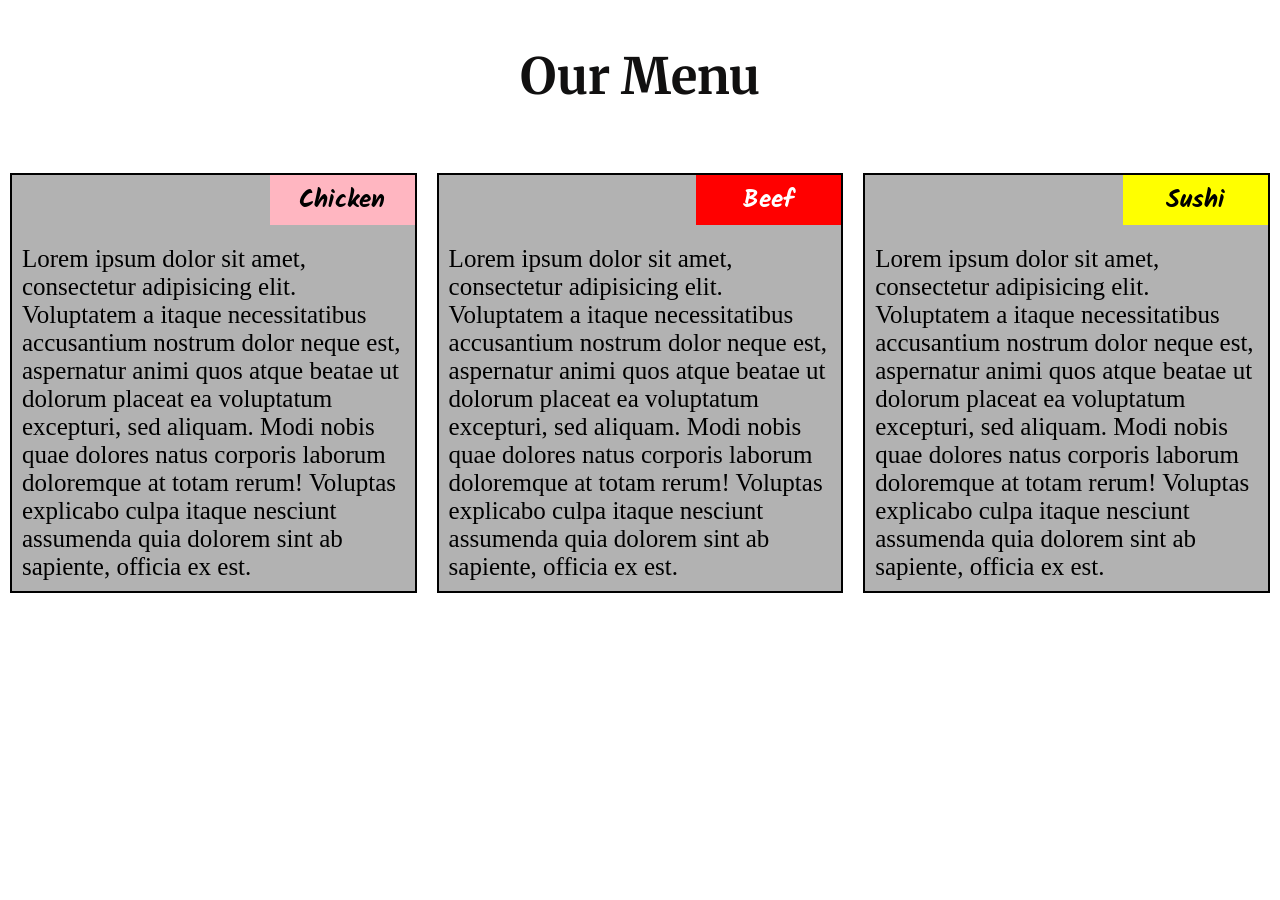
<file: Module2-Solution/index.html>
<!DOCTYPE html>
<html lang="en">

<head>
    <meta charset="UTF-8">
    <meta http-equiv="X-UA-Compatible" content="IE=edge">
    <meta name="viewport" content="width=device-width, initial-scale=1.0">
    <title>Assignment Solution for Module 2</title>
    <link rel="stylesheet" href="CSS/styles.css">
</head>

<body>
    <h1>Our Menu</h1>


    <div class="col-large4 col-medium-6 small-12">
        <div class="box">
            <p class="content-name" id="name1">
                Chicken
            </p>
            <p class="main-para">
                Lorem ipsum dolor sit amet, consectetur adipisicing elit. Voluptatem a itaque necessitatibus accusantium nostrum dolor neque est, aspernatur animi quos atque beatae ut dolorum placeat ea voluptatum excepturi, sed aliquam. Modi nobis quae dolores natus
                corporis laborum doloremque at totam rerum! Voluptas explicabo culpa itaque nesciunt assumenda quia dolorem sint ab sapiente, officia ex est.
            </p>
        </div>
    </div>
    <div class="col-large4 col-medium-6 small-12">
        <div class="box">
            <p class="content-name" id="name2">
                Beef
            </p>
            <p class="main-para">
                Lorem ipsum dolor sit amet, consectetur adipisicing elit. Voluptatem a itaque necessitatibus accusantium nostrum dolor neque est, aspernatur animi quos atque beatae ut dolorum placeat ea voluptatum excepturi, sed aliquam. Modi nobis quae dolores natus
                corporis laborum doloremque at totam rerum! Voluptas explicabo culpa itaque nesciunt assumenda quia dolorem sint ab sapiente, officia ex est.
            </p>
        </div>
    </div>
    <div class="col-large4 col-medium-12 small-12">
        <div class="box">
            <p class="content-name" id="name3">
                Sushi
            </p>
            <p class="main-para">
                Lorem ipsum dolor sit amet, consectetur adipisicing elit. Voluptatem a itaque necessitatibus accusantium nostrum dolor neque est, aspernatur animi quos atque beatae ut dolorum placeat ea voluptatum excepturi, sed aliquam. Modi nobis quae dolores natus
                corporis laborum doloremque at totam rerum! Voluptas explicabo culpa itaque nesciunt assumenda quia dolorem sint ab sapiente, officia ex est.
            </p>
        </div>
    </div>


</body>

</html>
</file>
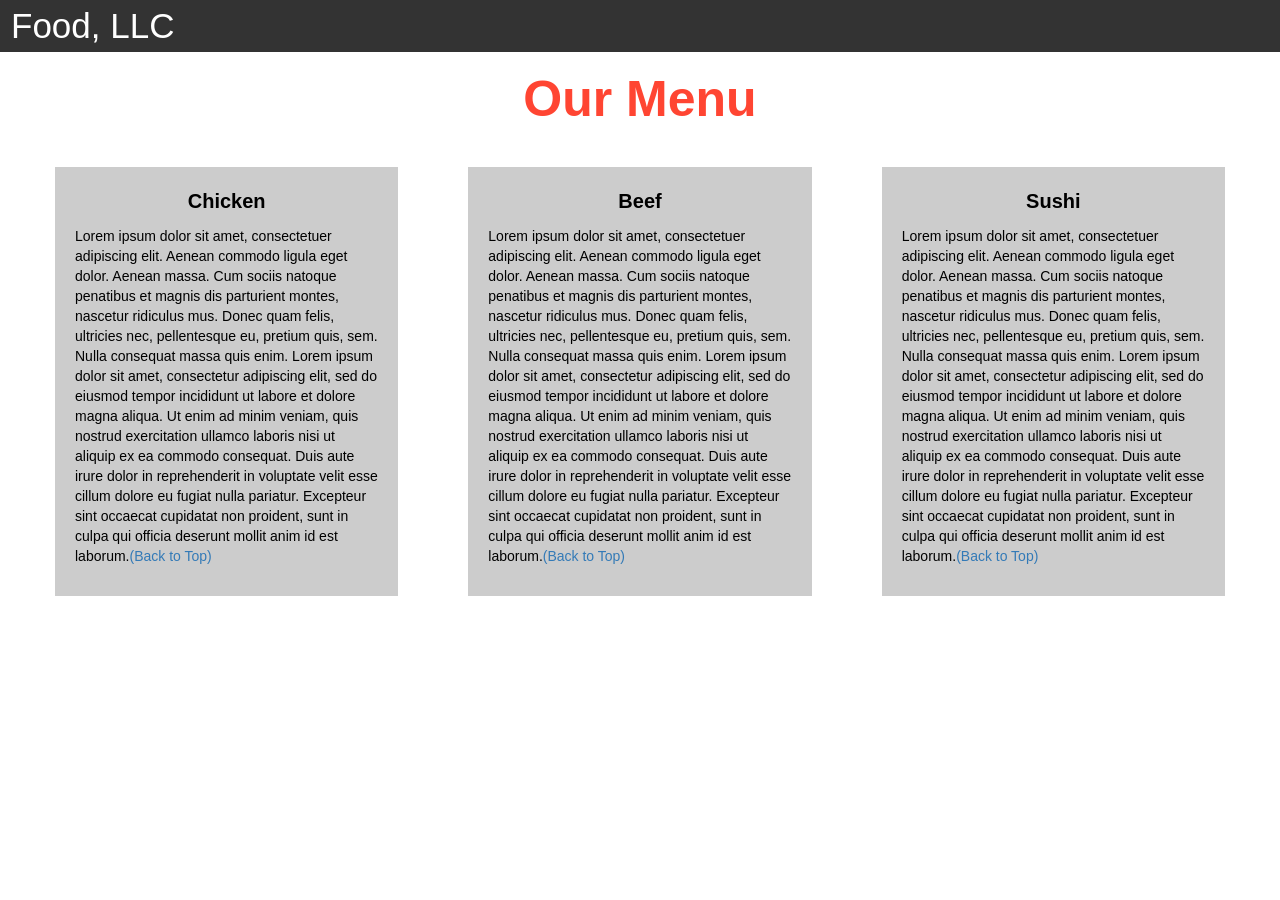
<file: Module3-Solution/index.html>
<!DOCTYPE html>
<html>

<head>

    <title>Module 3</title>

    <meta name="viewport" content="width=device-width, initial-scale=1">
    <link rel="stylesheet" href="https://maxcdn.bootstrapcdn.com/bootstrap/3.3.7/css/bootstrap.min.css">
    <script src="https://ajax.googleapis.com/ajax/libs/jquery/3.3.1/jquery.min.js"></script>
    <script src="https://maxcdn.bootstrapcdn.com/bootstrap/3.3.7/js/bootstrap.min.js"></script>

</head>

<meta name="viewport" content="width=device-width, initial-scale=1">
<link rel="stylesheet" type="text/css" href="CSS/styles.css">



<body>


    <nav class="navbar" id="top">
        <div class="container-fluid">

            <div class="navbar-header">
                <button type="button" class="navbar-toggle" data-toggle="collapse" data-target="#myNavbar">
                    <span class="icon-bar"></span>
                    <span class="icon-bar"></span>
                    <span class="icon-bar"></span>
                </button>
                <a class="navbar-brand" href="#">Food, LLC</a>
            </div>

            <div class="collapse" id="myNavbar">
                <ul class="nav navbar-nav visible-xs">
                    <li><a class="menu-item" href="#">Chicken</a></li>
                    <li><a class="menu-item" href="#">Beef</a></li>
                    <li><a class="menu-item" href="#">Sushi</a></li>
                </ul>
            </div>

        </div>
    </nav>

    <h1 class="main-title">Our Menu</h1>



    <div class="row">

        <div class="col-lg-4 col-md-6 col-sm-12">
            <div class="content-box">
                <p class="item-name">Chicken</p>
                <p>Lorem ipsum dolor sit amet, consectetuer adipiscing elit. Aenean commodo ligula eget dolor. Aenean massa. Cum sociis natoque penatibus et magnis dis parturient montes, nascetur ridiculus mus. Donec quam felis, ultricies nec, pellentesque
                    eu, pretium quis, sem. Nulla consequat massa quis enim. Lorem ipsum dolor sit amet, consectetur adipiscing elit, sed do eiusmod tempor incididunt ut labore et dolore magna aliqua. Ut enim ad minim veniam, quis nostrud exercitation
                    ullamco laboris nisi ut aliquip ex ea commodo consequat. Duis aute irure dolor in reprehenderit in voluptate velit esse cillum dolore eu fugiat nulla pariatur. Excepteur sint occaecat cupidatat non proident, sunt in culpa qui officia
                    deserunt mollit anim id est laborum.<a href="#top">(Back to Top)</a></p>
            </div>
        </div>

        <div class="col-lg-4 col-md-6 col-sm-12">
            <div class="content-box">
                <p class="item-name">Beef</p>
                <p>Lorem ipsum dolor sit amet, consectetuer adipiscing elit. Aenean commodo ligula eget dolor. Aenean massa. Cum sociis natoque penatibus et magnis dis parturient montes, nascetur ridiculus mus. Donec quam felis, ultricies nec, pellentesque
                    eu, pretium quis, sem. Nulla consequat massa quis enim. Lorem ipsum dolor sit amet, consectetur adipiscing elit, sed do eiusmod tempor incididunt ut labore et dolore magna aliqua. Ut enim ad minim veniam, quis nostrud exercitation
                    ullamco laboris nisi ut aliquip ex ea commodo consequat. Duis aute irure dolor in reprehenderit in voluptate velit esse cillum dolore eu fugiat nulla pariatur. Excepteur sint occaecat cupidatat non proident, sunt in culpa qui officia
                    deserunt mollit anim id est laborum.<a href="#top">(Back to Top)</a></p>
            </div>
        </div>


        <div class="col-lg-4 col-md-12 col-sm-12">
            <div class="content-box">
                <p class="item-name">Sushi</p>
                <p>Lorem ipsum dolor sit amet, consectetuer adipiscing elit. Aenean commodo ligula eget dolor. Aenean massa. Cum sociis natoque penatibus et magnis dis parturient montes, nascetur ridiculus mus. Donec quam felis, ultricies nec, pellentesque
                    eu, pretium quis, sem. Nulla consequat massa quis enim. Lorem ipsum dolor sit amet, consectetur adipiscing elit, sed do eiusmod tempor incididunt ut labore et dolore magna aliqua. Ut enim ad minim veniam, quis nostrud exercitation
                    ullamco laboris nisi ut aliquip ex ea commodo consequat. Duis aute irure dolor in reprehenderit in voluptate velit esse cillum dolore eu fugiat nulla pariatur. Excepteur sint occaecat cupidatat non proident, sunt in culpa qui officia
                    deserunt mollit anim id est laborum.<a href="#top">(Back to Top)</a></p>
            </div>
        </div>

    </div>


</body>

</html>
</file>
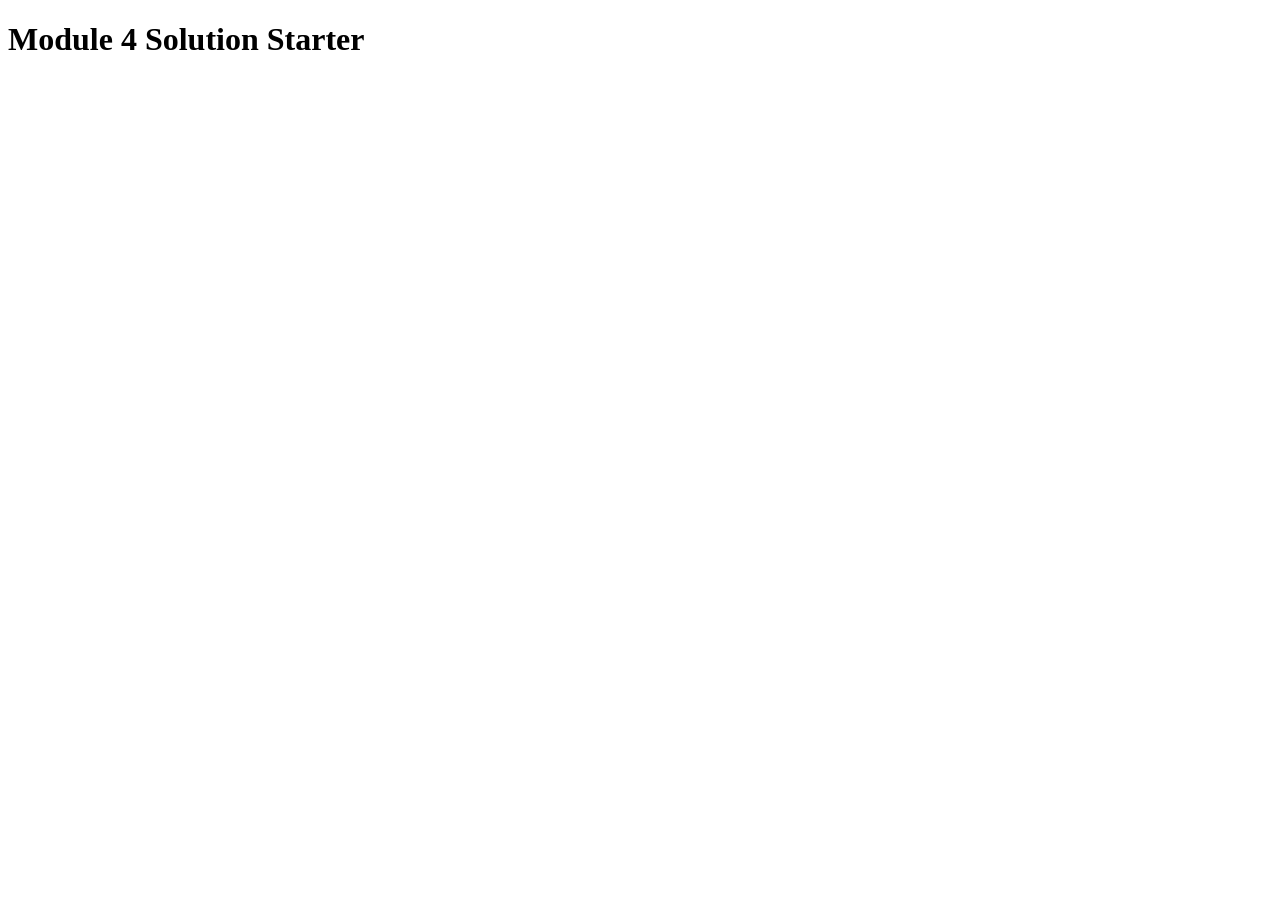
<file: Module4-Solution/index.html>
<!DOCTYPE html>
<html>

<head>
    <meta charset="utf-8">
    <title>Module 4 Solution Starter</title>
    <script>
        var names = []; // DO NOT REMOVE
    </script>
    <script src="SpeakHello.js"></script>
    <script src="SpeakGoodBye.js"></script>
    <script src="script.js"></script>
</head>

<body>
    <h1>Module 4 Solution Starter</h1>
</body>

</html>
</file>
<file: Module2-Solution/CSS/styles.css>
@import url('https://fonts.googleapis.com/css2?family=Merriweather:ital@1&display=swap');
@import url('https://fonts.googleapis.com/css2?family=Kalam:wght@300&family=Merriweather:ital@1&display=swap');
* {
    box-sizing: border-box;
    margin: 0;
    padding: 0;
}

h1 {
    text-align: center;
    margin-top: 45px;
    margin-bottom: 55px;
    color: #111010;
    font-size: 50px;
    font-family: 'Merriweather', serif;
}

@media (min-width:992px) {
    .col-large4 {
        float: left;
    }
    .col-large4 {
        width: 33.33%;
    }
}

@media (min-width:768px) and (max-width:991px) {
    .col-medium-6,
    .col-medium-12 {
        float: left;
    }
    .col-medium-6 {
        width: 50%;
    }
    .col-medium-12 {
        width: 100%;
    }
    .col-medium-6 #name2 {
        margin-left: -10px;
    }
}

@media (min-width: 0px) and (max-width:766px) {
    .small-12 {
        float: left;
    }
    .small-12 {
        width: 100%;
    }
}

.content-name {
    position: relative;
    left: 10px;
    bottom: 10px;
    text-align: center;
    width: 145px;
    padding: 5px;
    float: right;
    margin-bottom: 10px;
    font-family: 'Kalam', cursive;
    font-weight: 600;
}

.box {
    padding: 10px;
    border: 2px solid black;
    margin: 10px;
    background-color: rgba(0, 0, 0, 0.3);
    font-size: 25px;
}

.main-para {
    clear: right;
    overflow: none;
}

#name1 {
    background-color: #FFB6C1;
}

#name2 {
    color: white;
    background-color: #FF0000;
}

#name3 {
    background-color: #FFFF00;
}
</file>
<file: Module3-Solution/CSS/styles.css>
.container-fluid {
    margin: 0;
    padding: 0;
}

.navbar {
    border-radius: 0px;
    background-color: rgba(0, 0, 0, 0.8);
}

.navbar-brand {
    font-size: 35px;
    color: white;
    padding-left: 25px;
}

.navbar-brand:hover {
    color: white;
}

.nav {
    margin: 0;
    padding: 0;
}

.navbar-nav {
    font-size: 25px;
    text-align: center;
    margin: 0;
    padding: 0;
}

.navbar-toggle {
    border: 2px solid white;
    margin-right: 25px;
}

.icon-bar {
    background-color: white;
}

.main-title {
    margin-bottom: 15px;
    text-align: center;
    color: #ff4532;
    font-size: 50px;
    font-family: "Comic Sans MS", cursive, sans-serif;
    font-weight: bold;
}

li {
    box-sizing: border-box;
    width: 100%;
}

.menu-item {
    padding: 0;
    margin: 0;
    width: 100%;
    background-color: white;
    border-bottom: 1px solid black;
    color: black;
    display: block;
}

.menu-item:hover {
    background-color: rgba(0, 0, 0, 0.9);
    color: rgba(0, 0, 0, 0.4);
}

.row {
    margin: 20px;
}

.content-box {
    margin: 20px;
    width: auto;
    height: auto;
    color: black;
    background-color: rgba(0, 0, 0, 0.2);
    font-family: "Comic Sans MS", cursive, sans-serif;
    padding: 20px;
}

.item-name {
    text-align: center;
    font-size: 20px;
    font-weight: bold;
}

#top {}
</file>
